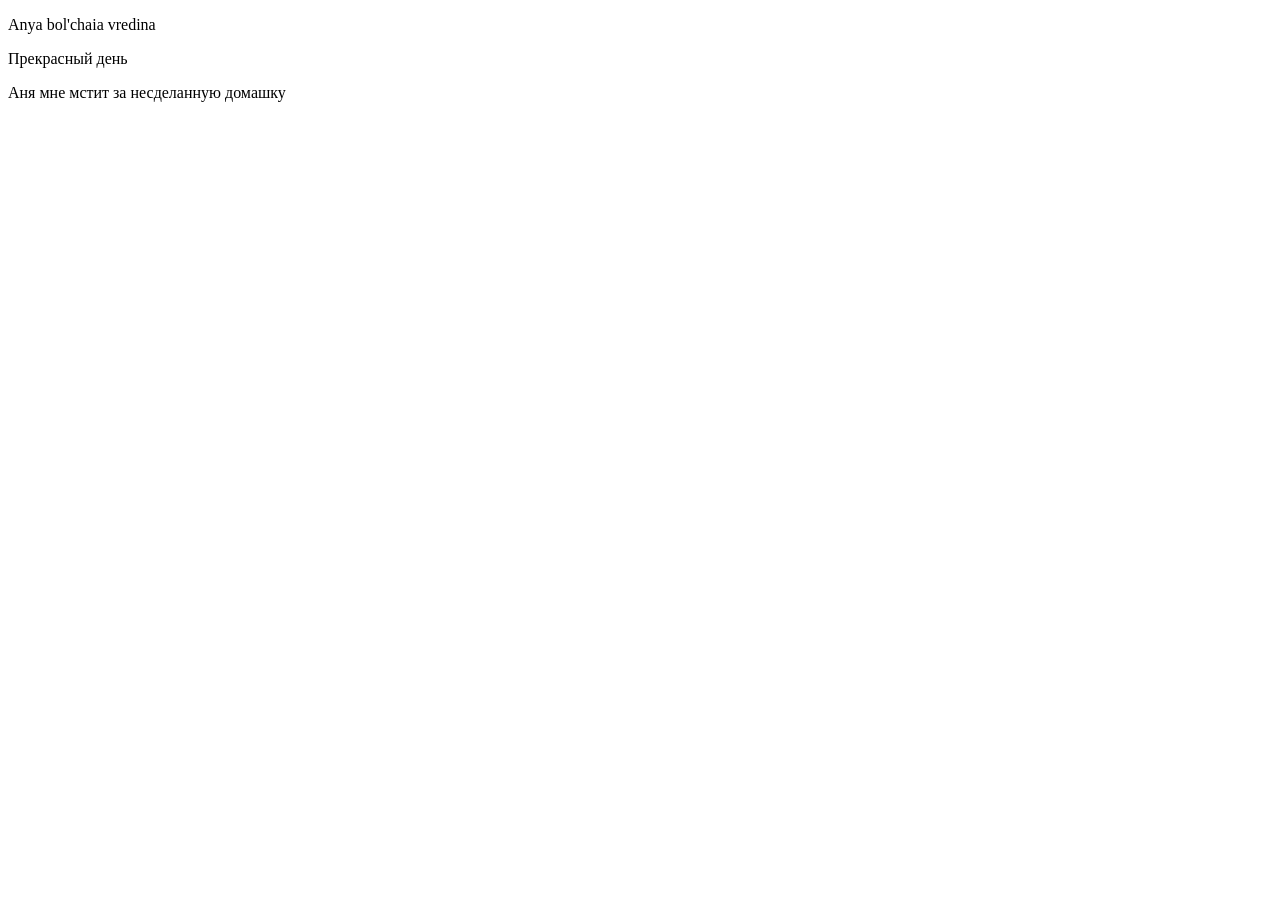
<file: src/index.html>
<!DOCTYPE html>
<html lang="en">

<head>
  <meta charset="UTF-8">
  <meta name="viewport" content="width=device-width, initial-scale=1.0">
  <title>Test</title>
</head>

<body>
  <p>Anya bol'chaia vredina</p>
  <p>Прекрасный день</p>
  <p>Аня мне мстит за несделанную домашку</p>
</body>

</html>
</file>
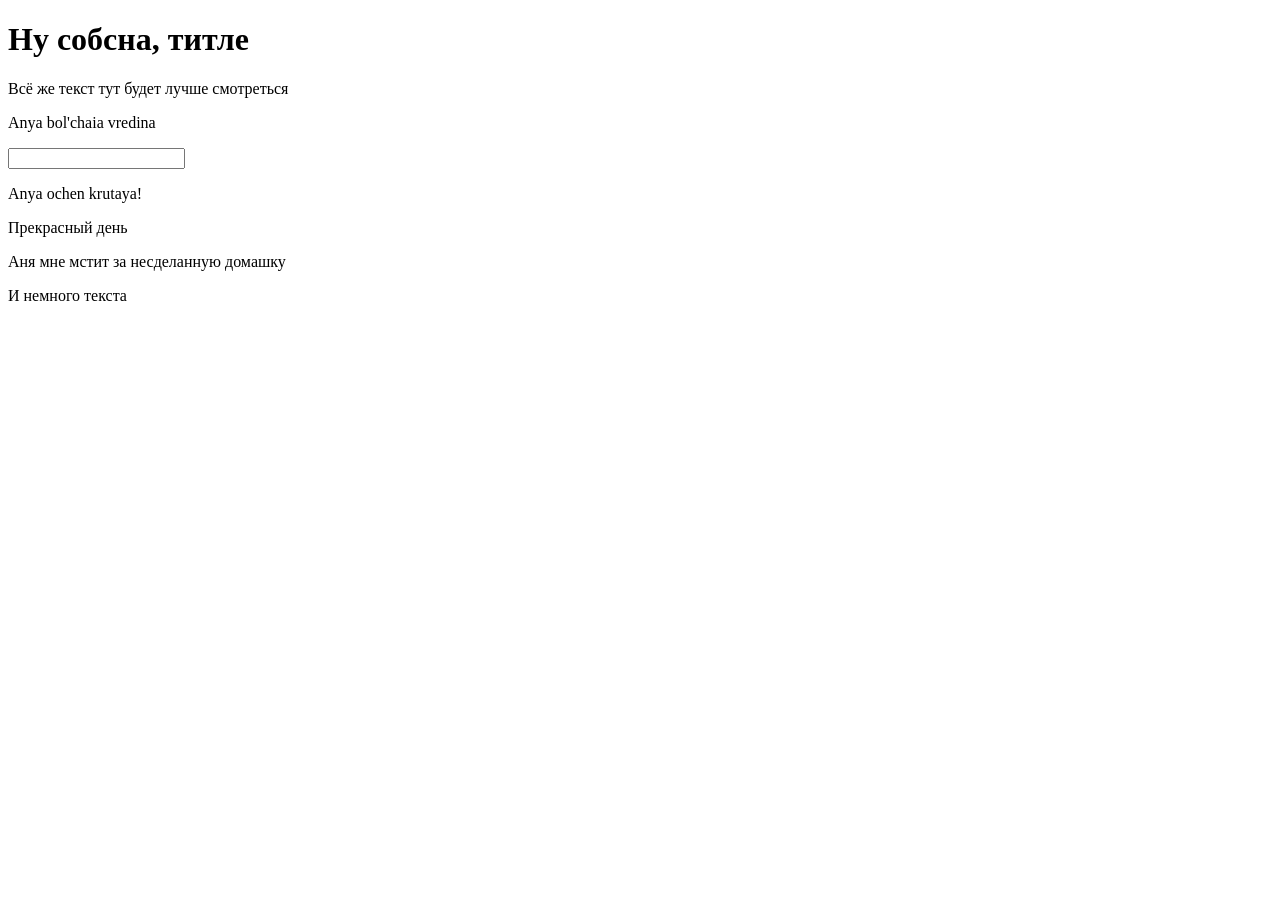
<file: src/hello.html>
<!DOCTYPE html>
<html lang="en">

<head>
  <meta charset="UTF-8">
  <meta name="viewport" content="width=device-width, initial-scale=1.0">
  <title>Test</title>
</head>

<head>
  <h1>Ну собсна, титле</h1>
  <p>Всё же текст тут будет лучше смотреться</p>
</head>

<body>
  <p>Anya bol'chaia vredina</p>
  <form action="#">
    <input type="text">
  </form>
  <p>Anya ochen krutaya!</p>
  <p>Прекрасный день</p>
  <p>Аня мне мстит за несделанную домашку</p>
  <p>И немного текста</p>
</body>

</html>
</file>
